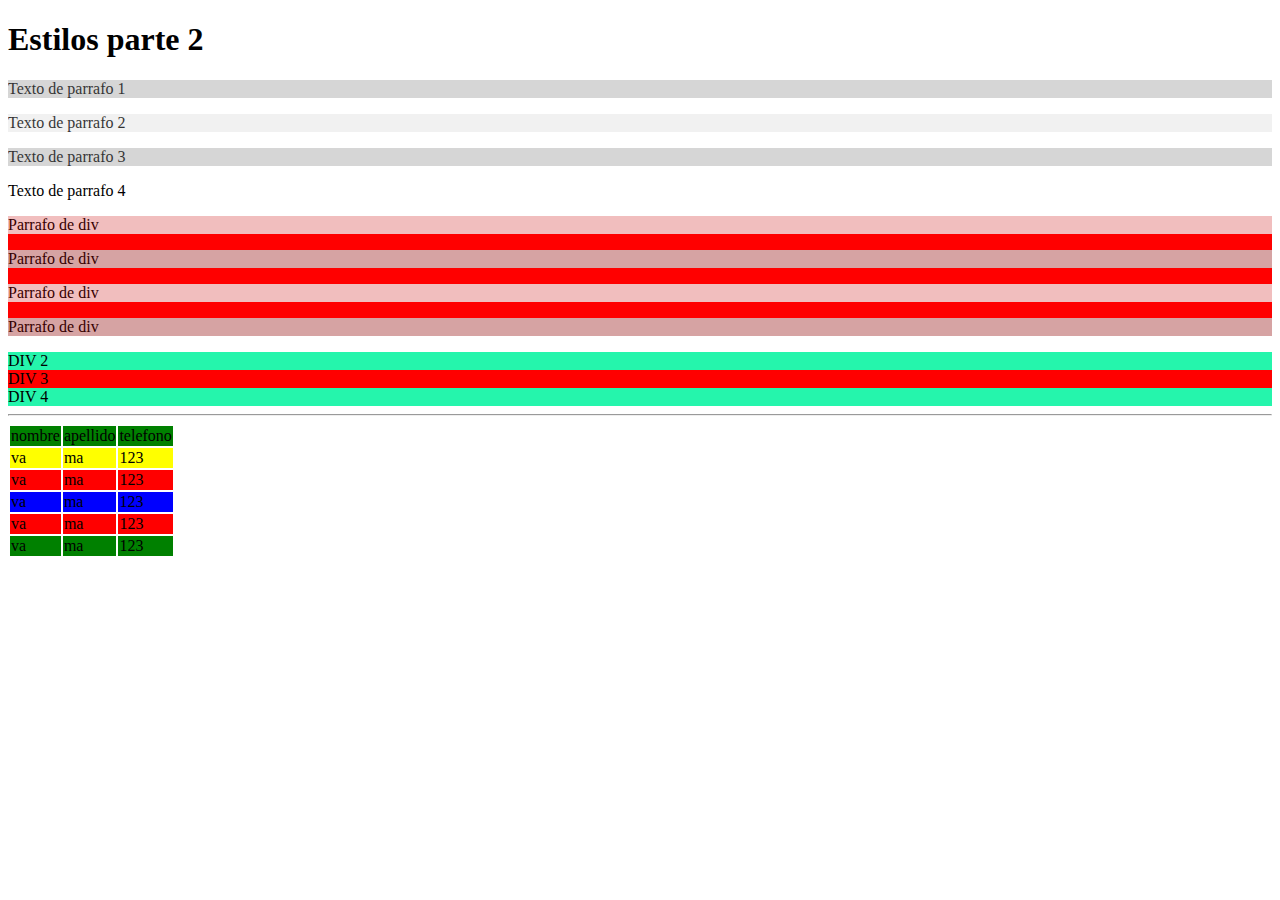
<file: index.html>
<!DOCTYPE html>
<html>
<head>
	<title>Estilos</title>
	<link rel="stylesheet" type="text/css" href="estilos.css">
</head>
<body>
	<h1>Estilos parte 2</h1>
	<p>Texto de parrafo 1</p>
	<p>Texto de parrafo 2</p>
	<p>Texto de parrafo 3</p>
	<p>Texto de parrafo 4</p>
	<div>
		<p>Parrafo de div</p>
		<p>Parrafo de div</p>
		<p>Parrafo de div</p>
		<p>Parrafo de div</p>
	</div>
	<div>DIV 2</div>
	<div>DIV 3</div>
	<div>DIV 4</div>
	<hr>
	<table>
		<thead>
			<tr>
				<td>nombre</td>
				<td>apellido</td>
				<td>telefono</td>
			</tr>
		</thead>
		<tbody>
			<tr>
				<td>va</td>
				<td>ma</td>
				<td>123</td>
			</tr>
			<tr>
				<td>va</td>
				<td>ma</td>
				<td>123</td>
			</tr>
			<tr>
				<td>va</td>
				<td>ma</td>
				<td>123</td>
			</tr>
			<tr>
				<td>va</td>
				<td>ma</td>
				<td>123</td>
			</tr>
			<tr>
				<td>va</td>
				<td>ma</td>
				<td>123</td>
			</tr>
		</tbody>
	</table>
</body>
</html>
</file>
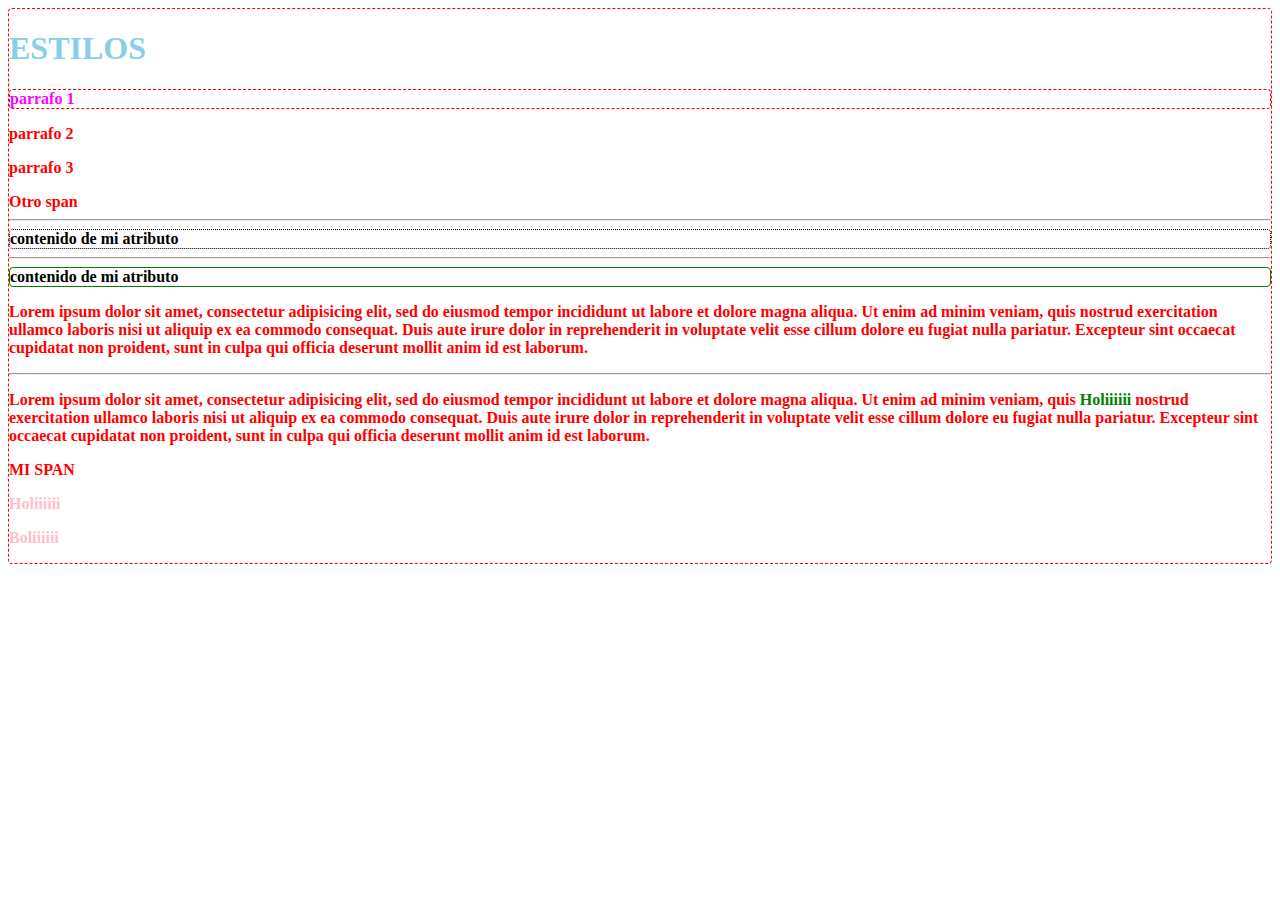
<file: selectores_posicion.html>
<!DOCTYPE html>
<html>
<head>
	<title>Estilos</title>
	<meta charset="utf-8">
	<link rel="stylesheet" type="text/css" href="selectores_posicion.css">
	<style type="text/css">
		/*span{ */
			/*color: red;*/
		/*}*/
	</style>
</head>
<body class="cuadrado">
	<h1 id="titulo">ESTILOS</h1>
	<p class="cuadrado">parrafo 1</p>
	<p>parrafo 2</p>
	<p>parrafo 3</p>
	<span> Otro span</span>
	<hr>
	<div miatributo ="valor"> 
		contenido de mi atributo
	</div>
	<hr>
	<div miatributo ="valor2"> 
		contenido de mi atributo
	</div>
	<main>
		<section>
			<p>Lorem ipsum dolor sit amet, consectetur adipisicing elit, sed do eiusmod tempor incididunt ut labore et dolore magna aliqua. Ut enim ad minim veniam, quis nostrud exercitation ullamco laboris nisi ut aliquip ex ea commodo consequat. Duis aute irure dolor in reprehenderit in voluptate velit esse cillum dolore eu fugiat nulla pariatur. Excepteur sint occaecat cupidatat non proident, sunt in culpa qui officia deserunt mollit anim id est laborum.</p>
			<hr>
			<p>Lorem ipsum dolor sit amet, consectetur adipisicing elit, sed do eiusmod tempor incididunt ut labore et dolore magna aliqua. Ut enim ad minim veniam, quis <span> Holiiiiii </span>nostrud exercitation ullamco laboris nisi ut aliquip ex ea commodo consequat. Duis aute irure dolor in reprehenderit in voluptate velit esse cillum dolore eu fugiat nulla pariatur. Excepteur sint occaecat cupidatat non proident, sunt in culpa qui officia deserunt mollit anim id est laborum.</p>
			<span>MI SPAN</span>
		</section>

	</main>
	<div>
		<p>
			<span> Holiiiiii </span>
		</p>
		<p>
			<span> Boliiiiii </span>
		</p>
	</div>
	

</body>
</html>
</file>
<file: estilos.css>
/*Pseudo clases*/
/*p:nth-child(2)
{
	color: red; 

}*/
/*Pseudoclase por numero de hijo*/
p:nth-child(2) , p:nth-child(4)
{
	background-color: #cccccc;
	opacity: 0.8;
}
p:nth-child(1) , p:nth-child(3)
{
	background-color: #eeeeee;
	opacity: 0.8;
}
/*Pseudoclase par e impar*/
div:nth-child(odd){
	background-color: #25f5ac;
}
div:nth-child(even){
	background-color: red;
}

tr:nth-child(odd){
	background-color: blue;
}
tr:nth-child(even){
	background-color: red;
}
tr:first-child{
	background-color: yellow;
}
tr:last-child{
	background-color: green;
}
</file>
<file: selectores_posicion.css>
/* Selectores */

/* Selector general */

*{
	font-weight: 600;
}
/* Selector de etiquetas */

p, span{
	color: red;
}
p span{
	color: green;
}
div p span {
	color: pink;
}
div > span{
	color: blue;
}
h1 + p{
	color: magenta;
}
/* Selectores de ID*/
#titulo, table a{
	color: skyblue;
}
/* Selectores de clase */
.cuadrado{
	border-style: dashed; 
	border-width: 1px; 
	border-color: red;
	border-radius: 4px;
}
/*Selectores de atributos*/
div[miatributo]
{
	border-style:solid; 
	border-radius:4px;
	border-width: 1px;
	border-color:green;

}
/* Selector de atributo y valor del atributo*/
div[miatributo="valor"]
{
	border-style:dotted; 
	border-radius:4px;
	border-width: 1px;
	border-color:black;
}
/*Pseudo clases*/
</file>
